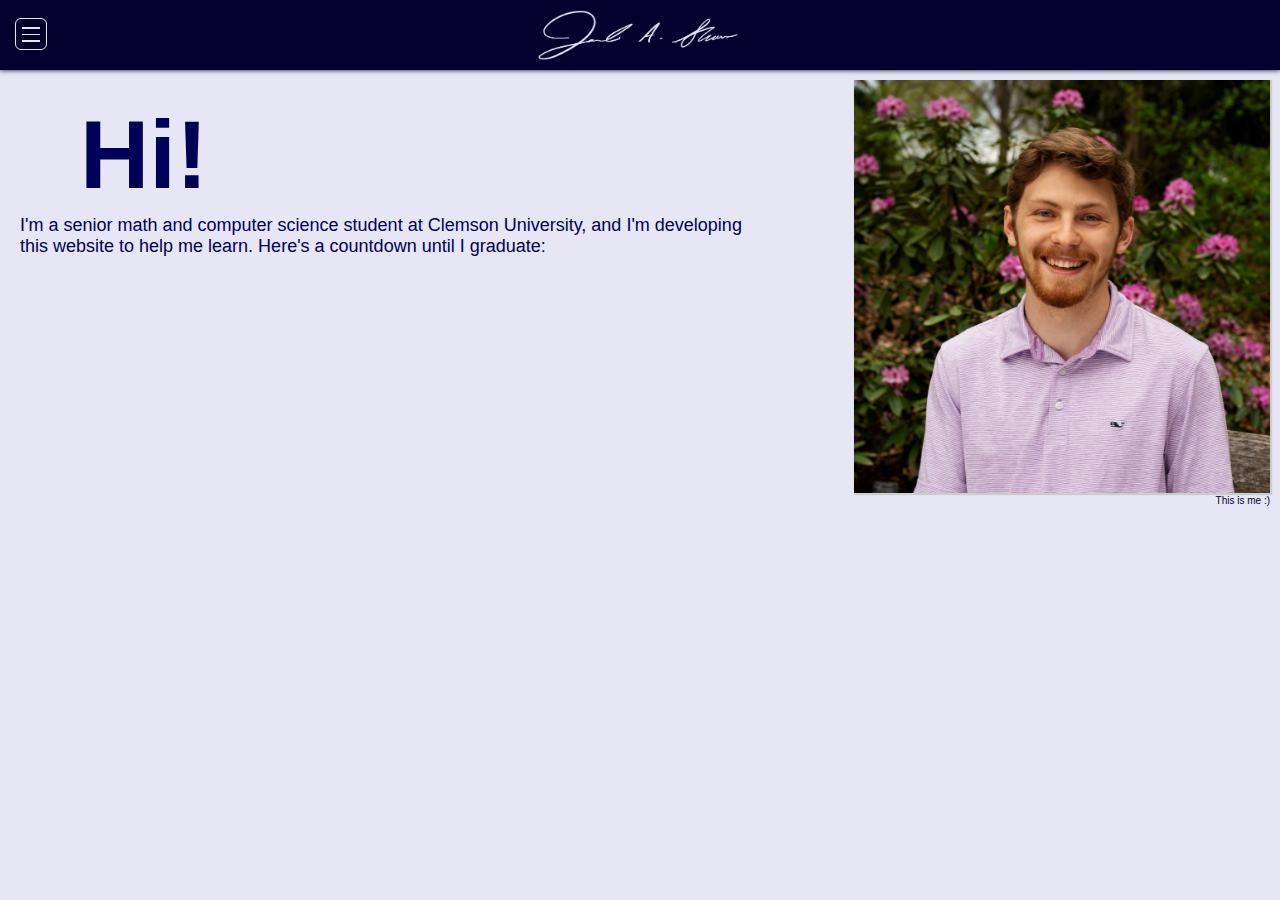
<file: index.html>
<!DOCTYPE html>
<html>
    <head>
        <link rel="stylesheet" href="CSS/home.css">
        <script src="JS/countdown.js"></script>
        <script src="JS/dropdown.js"></script>
        <link href="https://fonts.cdnfonts.com/css/seven-segment" rel="stylesheet">
    </head>
    <body>

        <div class="navbar">

            <div class="navbtn" onclick="toggleDropdown()">
                <div class="bar1"></div>
                <div class="bar2"></div>
                <div class="bar3"></div>
            </div>

            <div class="signature">
                <a href = "/">
                    <img src="pics/sign.png" alt="signature" id="sign"></img>
                </a>
            </div>
        </div>

        <div class="dropdown-wrap" id="ddown">
            <div class="dropdown">
                <div class="bar"></div>
                <div class="choice">
                    <a href="/projects">Projects</a>
                </div>
                <div class="bar"></div>
                <div class="choice">
                    <a href="#">The Vault</a>
                </div>
            </div>
        </div>

        <div class ="Hi">
            <h1>Hi!</h1>
            <p> I'm a senior math and computer science student at Clemson University, and I'm developing this website
                to help me learn. Here's a countdown until I graduate:
            </p>

            <p id="countdown"></p>
        </div>

        <figure>
            <image src="pics/purpleShirt.jpeg" id="me" alt="This is supposed to be me"></image>
            <figcaption>This is me :)</figcaption>
        </figure>

    </body>
</html>
</file>
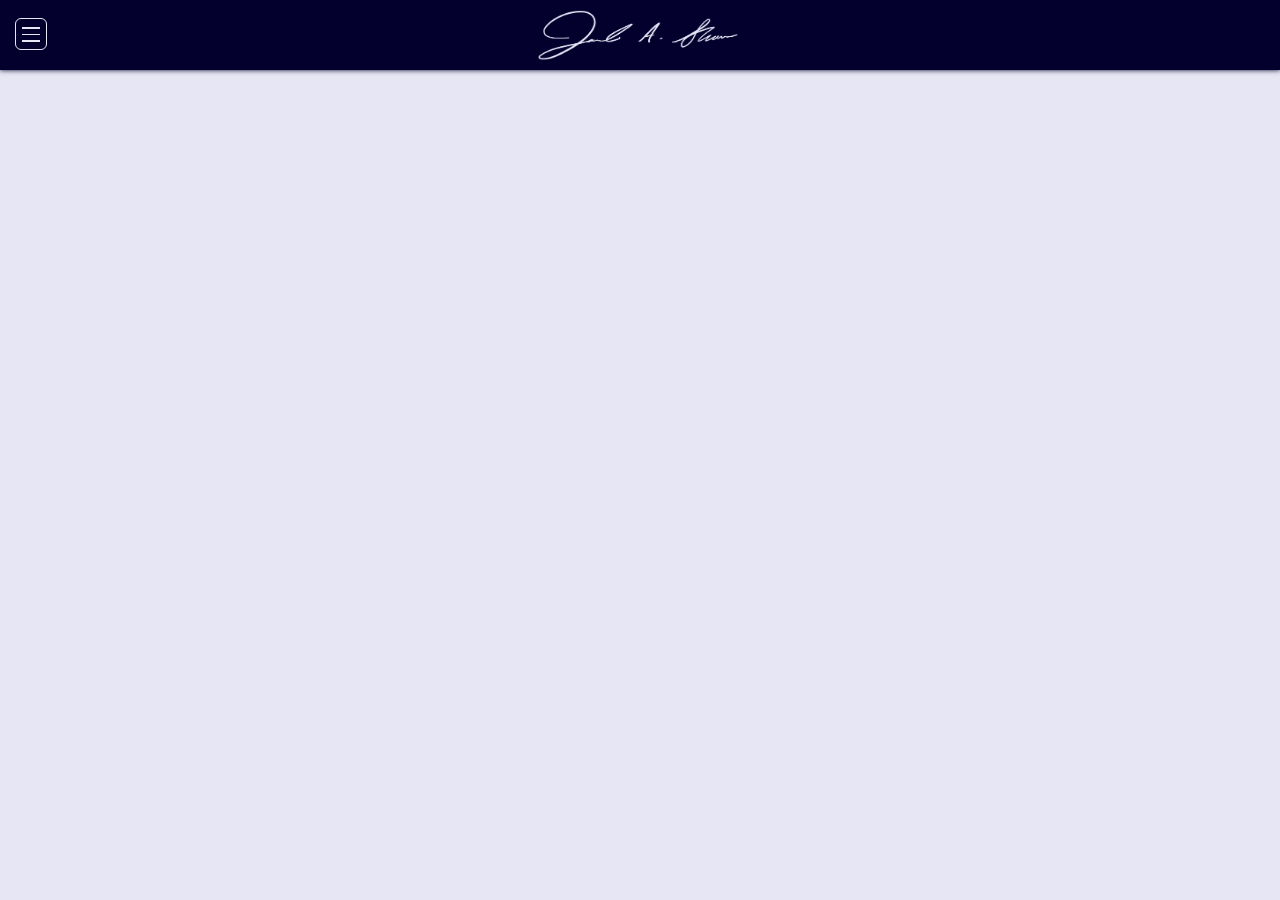
<file: projects/index.html>
<!DOCTYPE html>
<html>
    <head>
        <link rel="stylesheet" href="../CSS/home.css">
        <script src="../JS/dropdown.js"></script>
        <link href="https://fonts.cdnfonts.com/css/seven-segment" rel="stylesheet">
    </head>
    <body>

        <div class="navbar">

            <div class="navbtn" onclick="toggleDropdown()">
                <div class="bar1"></div>
                <div class="bar2"></div>
                <div class="bar3"></div>
            </div>

            <div class="signature">
                <a href = "/">
                    <img src="../pics/sign.png" alt="signature" id="sign"></img>
                </a>
            </div>
        </div>

        <div class="dropdown-wrap" id="ddown">
            <div class="dropdown">
                <div class="bar"></div>
                <div class="choice">
                    <a href="/projects">Projects</a>
                </div>
                <div class="bar"></div>
                <div class="choice">
                    <a href="#">The Vault</a>
                </div>
            </div>
        </div>

    </body>
</html>
</file>
<file: CSS/home.css>
* {
    margin: 0;
    padding: 0;
    font-family: Poppins, sans-serif;
    color: #03002e
}

.navbar{
    width: 100%;
    height: 60px;
    background-color: #03002e;
    box-shadow: 0 0 5px 0 #03002e;
    overflow: hidden;
    padding-bottom: 10px;
}

.navbtn{
    float: left;
    width: 30px;
    height: 30px;
    margin: 18px 15px;
    border-style: solid;
    border-color:rgb(230, 230, 245);
    border-radius: 6px;
    border-width: 1.5px;
    cursor: pointer;
    display: block;
}

.bar1,.bar2,.bar3{
    width: 18px;
    height: 1.5px;
    background-color: rgb(230, 230, 245);
    margin-left: 6px;
}

.bar1{
    margin-top: 8px;
}
.bar2,.bar3{
    margin-top: 5px;
}

.dropdown-wrap{
    position: absolute;
    width: 280px;
    background-color: #03002e;
    max-height: 0px;
    border-bottom-right-radius: 5px;
    transition: max-height 0.3s;
    overflow: hidden;
}

.dropdown-wrap.open-menu{
    max-height: 100px;
}

.choice{
    display: flex;
    height: 36px;
    color: rgb(230, 230, 245);
    font-size: 18pt;
    margin-left: 20px;
    margin-top: 8px;
    font-weight: lighter;
}

.dropdown a{
    color: rgb(230, 230, 245);
    text-decoration: none;
}

.bar {
    height:1px;
    width: 260px;
    margin-left: 10px;
    background-color: rgb(230, 230, 245);
}

.signature{
    margin-top: 10px;
    text-align: center;
    margin-right: 66px;
}

#sign{
    height: 50px;
    width: 200px;
    cursor: pointer;
}

#countdown{
    color:#010057;
    text-align: center;
    font-size: 60pt;
    font-family: 'Seven Segment', sans-serif;
    padding-top: 50px;
}

body{
    background-color: rgb(230, 230, 245);
}

.Hi{
    width: 60%;
    float: left;
    padding-top: 30px;
}

.Hi h1{
    padding-left: 80px;
    text-align: left;
    color:#010057;
    font-size: 72pt;
}

.Hi p{
    font-size: large;
    color:#010057;
    text-align: left;
    padding: 5px 0px 0px 20px;
}

figure{
    text-align: right;
    font-size: x-small;
    padding: 10px 10px 10px 10px;
}

#me{
    width: 33%;
    box-shadow: 1px 1px 1px 1px #ccc;
}
</file>
